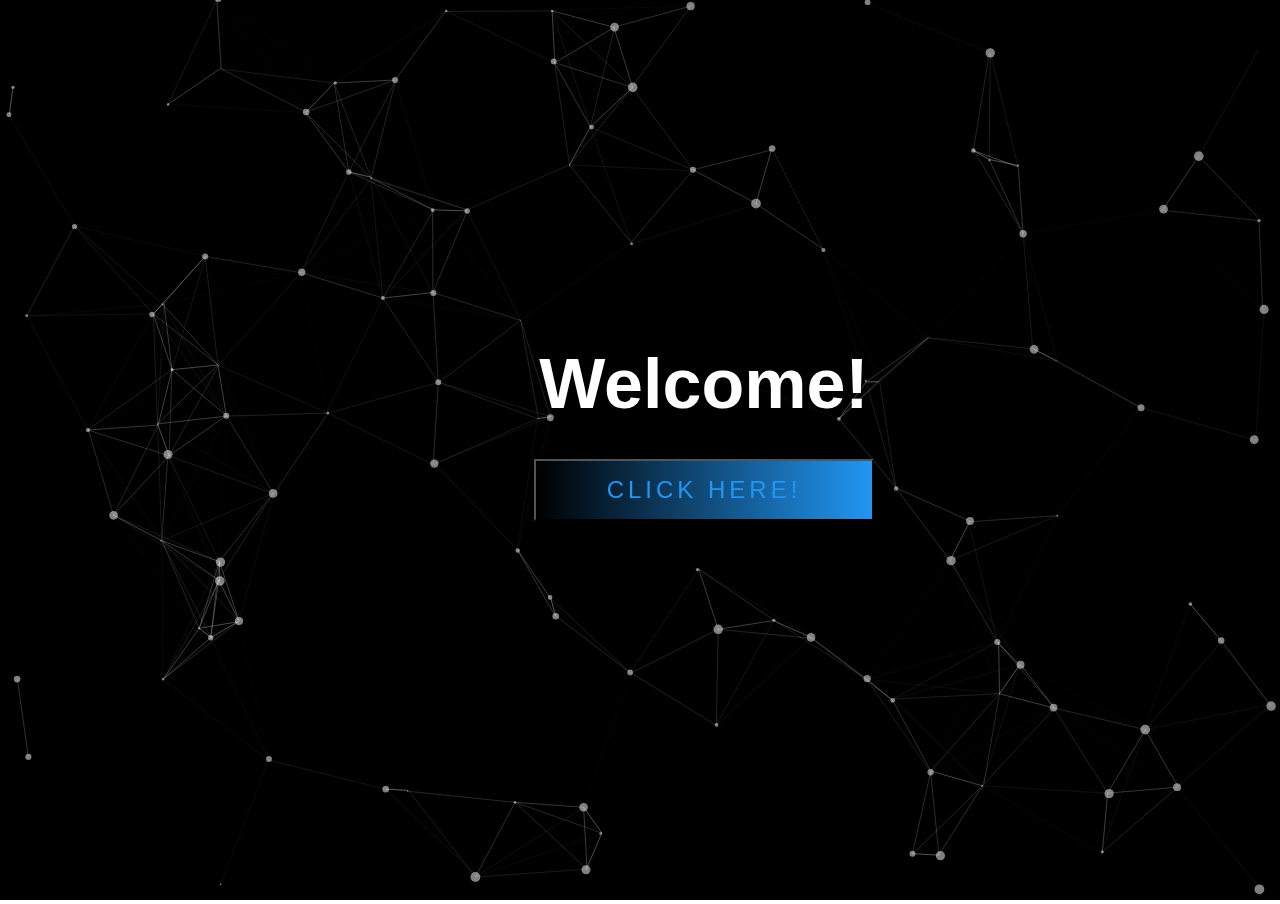
<file: index.html>
<!DOCTYPE html>
<head>
    <title>Group WepPage</title>
    <meta charset="UTF-8">
    <link rel= "stylesheet" href="style.css">
</head>
<body>
    
   <div class="wrapper">
    <div id="particles-js"></div>
    <script type="text/javascript" src="particles.js"></script>
    <script type="text/javascript" src="app.js"></script>
       <div class="centre">
             <h1>Welcome!</h1>
           <div class="buttons">
               <li><a href="Course.html"><button class="btn">Click Here!</button></a></li>
           </div>
       </div>
   </div>
</body>
</html>
</file>
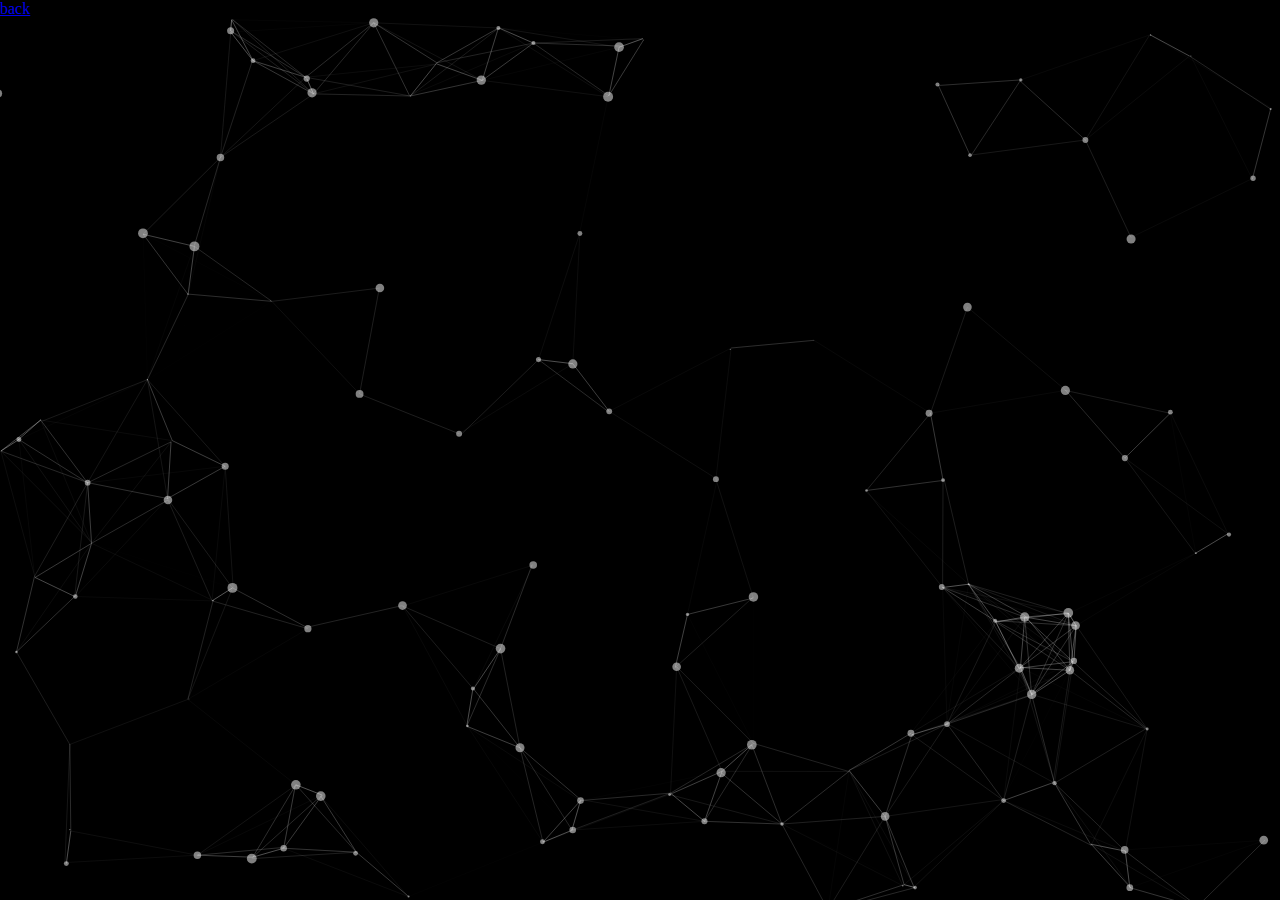
<file: background test animation.html>
<!DOCTYPE html>
<head>
    <meta charset="UTF-8">
    <title>Background</title>
    <link rel="stylesheet" type="text/css" href="BAT.css">
</head>
<body>
    <div id="particles-js">
        <li><a href="Project.html">back</a></li>
        <script type="text/javascript" src="particles.js"></script>
        <script type="text/javascript" src="app.js"></script>
    </div>
</body>
</html>
</file>
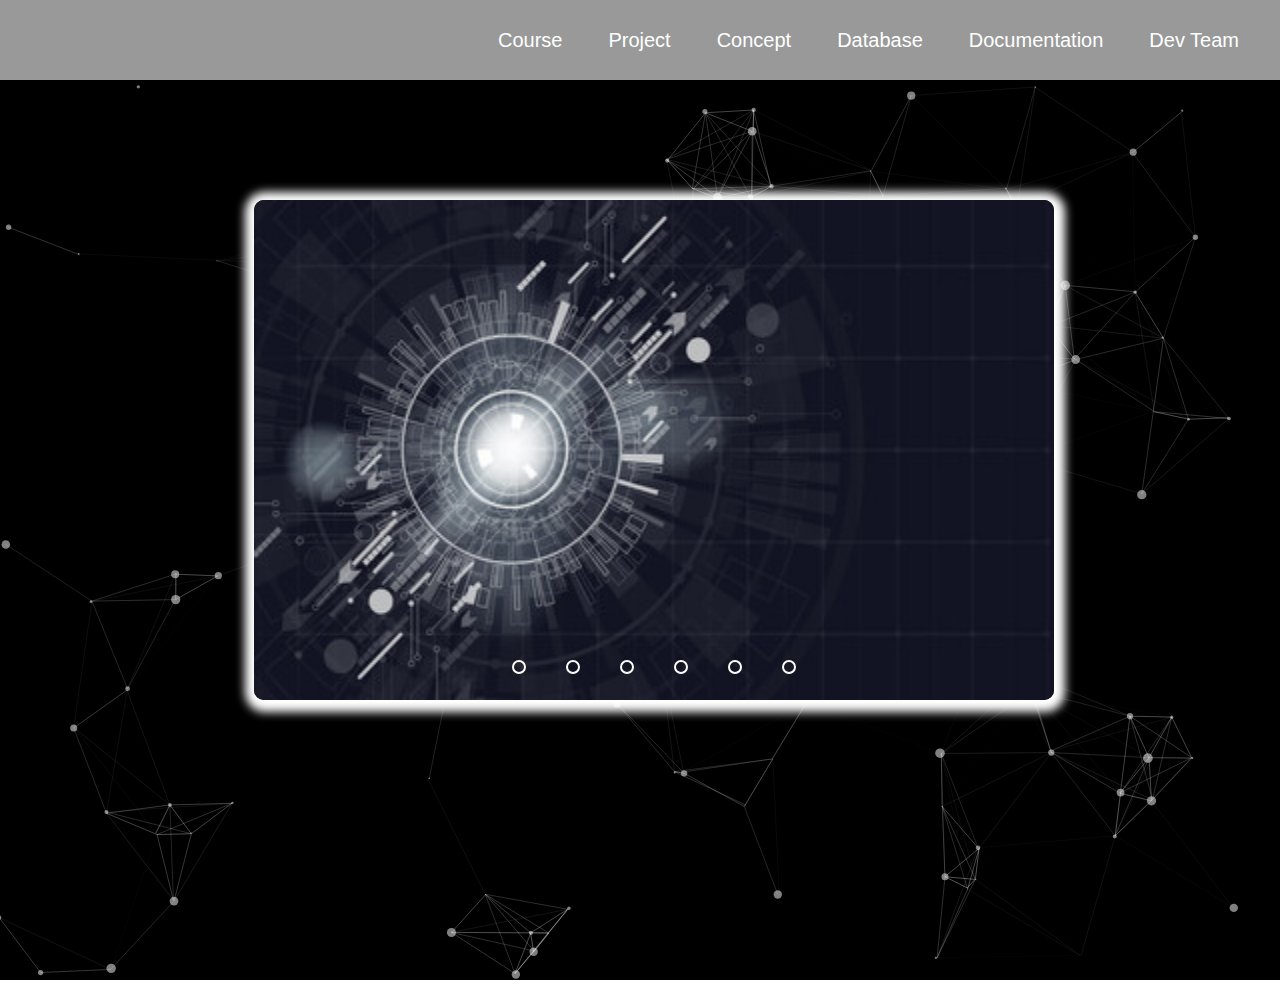
<file: Concept.html>
<!DOCTYPE html>
<head>
    <title>Group WepPage</title>
    <meta charset="UTF-8">
    <link rel= "stylesheet" href="style.css">
</head>
<body>
   <div class="wrapper">

   

       <nav class="navbar">
           <ul>
            <li><a href="Course.html">Course</a></li>
            <li><a href="Project.html">Project</a></li>
            <li><a href="Concept.html">Concept</a></li>
            <li><a href="Database.html">Database</a></li>
            <li><a href="Documentation.html">Documentation</a></li>
            <li><a href="DevTeam.html">Dev Team</a></li>
           </ul>
       </nav>

       <div id="particles-js"></div>
       <script type="text/javascript" src="particles.js"></script>
       <script type="text/javascript" src="app.js"></script>

       <div class="centre">
           <h1></h1>
           <div class="slider">
            <div class="slides">
                <input type="radio" name="radio-btn" id="radio1">
                <input type="radio" name="radio-btn" id="radio2">
                <input type="radio" name="radio-btn" id="radio3">
                <input type="radio" name="radio-btn" id="radio4">
                <input type="radio" name="radio-btn" id="radio5">
                <input type="radio" name="radio-btn" id="radio6">
    
                <div class="slide first">
                    <img src="13.jpg" alt="">            
                </div>
                <div class="slide">
                    <img src="13.jpg" alt="">
                </div>
                <div class="slide">
                    <img src="13.jpg" alt="">
                </div>
                <div class="slide">
                    <img src="13.jpg" alt="">
                </div>
                <div class="slide">
                    <img src="13.jpg" alt="">
                </div>
                <div class="slide">
                    <img src="13.jpg" alt="">
                </div>
    
                <div class="naviagtion-auto">
                    <div class="auto-btn1"></div>
                    <div class="auto-btn2"></div>
                    <div class="auto-btn3"></div>
                    <div class="auto-btn4"></div>
                    <div class="auto-btn5"></div>
                    <div class="auto-btn6"></div>
                </div>
    
            </div>
    
            <div class="navigation-manual">
                <label for="radio1" class="manual-btn"></label>
                <label for="radio2" class="manual-btn"></label>
                <label for="radio3" class="manual-btn"></label>
                <label for="radio4" class="manual-btn"></label>
                <label for="radio5" class="manual-btn"></label>
                <label for="radio6" class="manual-btn"></label>
            </div>
    
        </div>
    
    
       </div>
   </div>
   <script type="text/javascript">
    var counter = 1;
    setInterval(function()
    {
        document.getElementById('radio' + counter).checked = true;
        counter ++;
        if(counter > 6){
            counter = 1;
        }
    }, 5000);
    </script>

    
</body>
</html>
</file>
<file: style.css>
*
{
    padding: 0;
    margin: 0;
}

body
{
    margin: 0;
    padding: 0;
    width: 100%;
    height: 100vh;
}

#particles-js
{
    width: 100%;
    height: 100%;
    background: #000;
}

.wrapper
{
    background-size: cover;
    height: 100vh;
}


.navbar
{
    height: 80px;
    width: 100%;
    background: rgba(0,0,0,0.4);
}

.navbar ul
{
    float: right;
    margin-right: 20px;
}

.navbar ul li
{
    list-style: none;
    margin: 0 8px;
    display: inline-block;
    line-height: 80px;
}

.navbar ul li a
{
    text-decoration: none;
    color: white;
    font-size: 20px;
    padding: 6px 13px;
    font-family: sans-serif;
}

.navbar ul li a.active,
.navbar ul li a:hover
{
    background: red;
    border-radius: 2px;
}

.wrapper .centre
{
    position: absolute;
    top: 50%;
    left: 55%;
    transform: translate(-50%, -50%);
    font-family: sans-serif;
    user-select: none;
}

.centre h1
{
    color: white;
    font-size: 70px;
    font-weight: bold;
    width: 900px;
    text-align: center;
}

.centre h2
{
    color: white;
    font-size: 70px;
    font-weight: bold;
    width: 885px;
    margin-top: 10px;
    text-align: center;
}

.centre .buttons
{
    margin: 35px 280px;
    text-align: center;
}

.buttons button
{
   position: relative;
   display: inline-block;
   padding: 15px 30px;
   color: #2196f3;
   text-transform: uppercase;
   letter-spacing: 4px;
   text-decoration: none;
   font-size: 24px;
   overflow: hidden;
   transition: 2s;
}

.buttons .btn
{
    top: 0;
    width: 100%;
    background: linear-gradient(90deg, transparent, #2196f3);
}

.buttons button:hover
{
   color: #255784;
   background: #2196f3;
   box-shadow: 0 0 10px #2196f3, 0 0 40px #2196f3, 0 0 80px #2196f3;
   transition-delay: 0.1s;
}

.buttons li
{
    list-style: none;
}

.mainbox
{
    font-size: 24px;
    cursor: pointer;
    transition: all .6s;
    background-color: grey;
}



.sidemenu
{
    position: fixed;
    top: 0;
    left: 0px;
    height: 100%;
    width: 0px;
    background-color: grey;
    z-index: 1;
    padding-top: 100px;
    overflow-x: hidden;
    transition: all .5s;
}

.sidemenu a
{
    padding: 8px 8px 8px 64px;
    text-decoration: none;
    font-size: 20px;
    color: black;
    display: block;
}

.sidemenu a:hover
{
    color:white;
}

.sidemenu .closebtn
{
    position: absolute;
    top: 0px;
    right: 25px;
    font-size: 36px;
    margin-left: 32px;
}

.centre h3
{
    font-size: 25px;
    color:  white;
}


.slider
{
    width: 800px;
    height: 500px;
    border-radius: 10px;
    overflow: hidden;
    box-shadow: 1px 2px 10px 10px rgb(255, 255, 255);
}

.slides
{
    width: 500%;
    height: 500px;
    display: flex;
}

.slides input
{
    display: none;
}

.slide 
{
    width: 20%;
    transition: 2s;
}

.slide img
{
    width: 800px;
    height: 500px;
}

.navigation-manual
{
    position: absolute;
    width: 800px;
    margin-top: -40px;
    display: flex;
    justify-content: center;
}

.manual-btn
{
    border: 2px solid white;
    padding: 5px;
    border-radius: 10px;
    cursor: pointer;
    transition: 1s;
}

.manual-btn:not(:last-child)
{
    margin-right: 40px;
}

.manual-btn:hover
{
    background: black;
}

#radio1:checked ~ .first
{
    margin-left: 0;
}

#radio2:checked ~ .first
{
    margin-left: -20%;
}

#radio3:checked ~ .first
{
    margin-left: -40%;
}

#radio4:checked ~ .first
{
    margin-left: -60%;
}

#radio5:checked ~ .first
{
    margin-left: -80%;
}

#radio6:checked ~ .first
{
    margin-left: -100%;
}
.navigation-auto
{
    position: absolute;
    display: flex;
    width: 800px;
    justify-content: center;
    margin-top: 460px;
}

.navigation-auto div
{
    border: 2px solid #40D3DC;
    padding: 5px;
    border-radius: 10px;
    transition: 1s;
}

.navigation-auto div:not(:last-child)
{
    margin-right: 40px;
}

#radio1:checked ~ .navigation-auto .auto-btn1
{
    background: #40D3DC;
}

#radio2:checked ~ .navigation-auto .auto-btn2
{
    background: #40D3DC;
}

#radio3:checked ~ .navigation-auto .auto-btn3
{
    background: #40D3DC;
}

#radio4:checked ~ .navigation-auto .auto-btn4
{
    background: #40D3DC;
}

#radio5:checked ~ .navigation-auto .auto-btn5
{
    background: #40D3DC;
}

#radio6:checked ~ .navigation-auto .auto-btn6
{
    background: #40D3DC;
}
</file>
<file: BAT.css>
body
{
    margin: 0;
    padding: 1;
    width: 100%;
    height: 100vh;
}

#particles-js
{
    width: 100%;
    height: 100%;
    background: #000;
}
</file>
